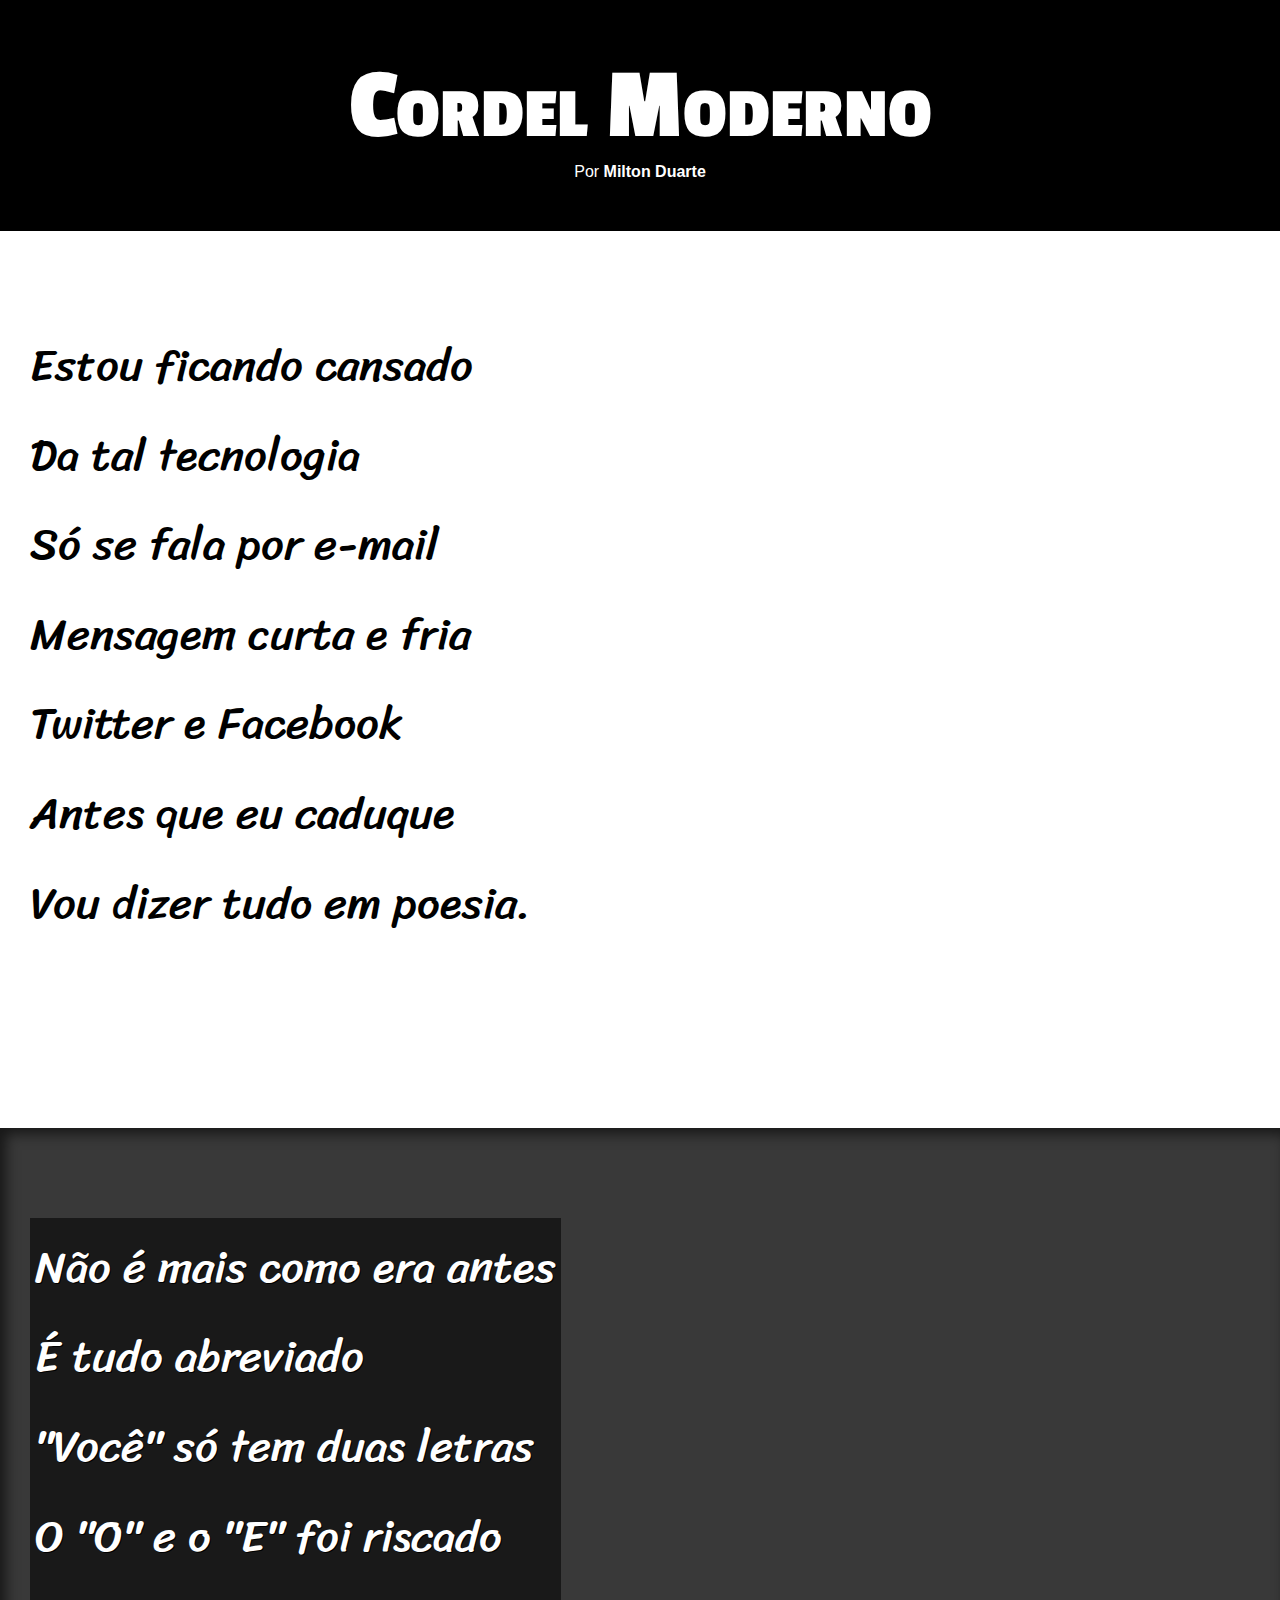
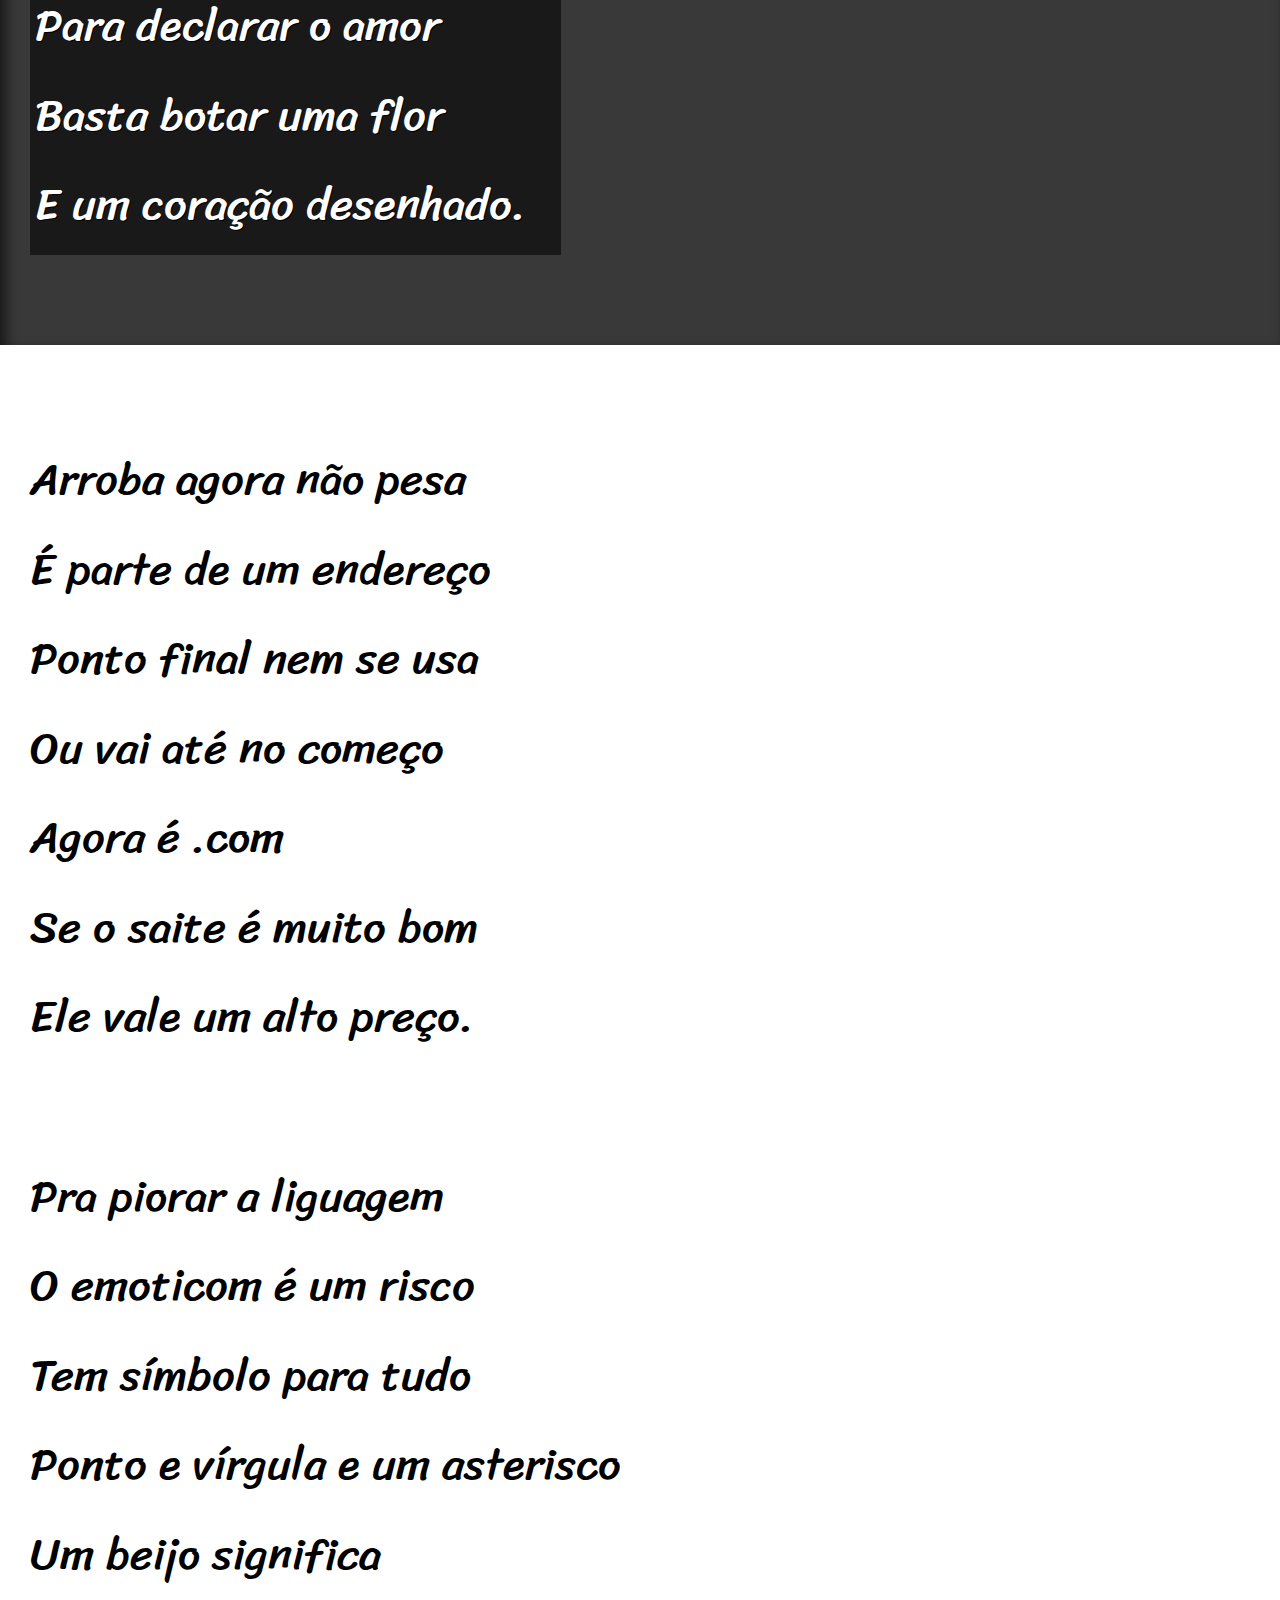
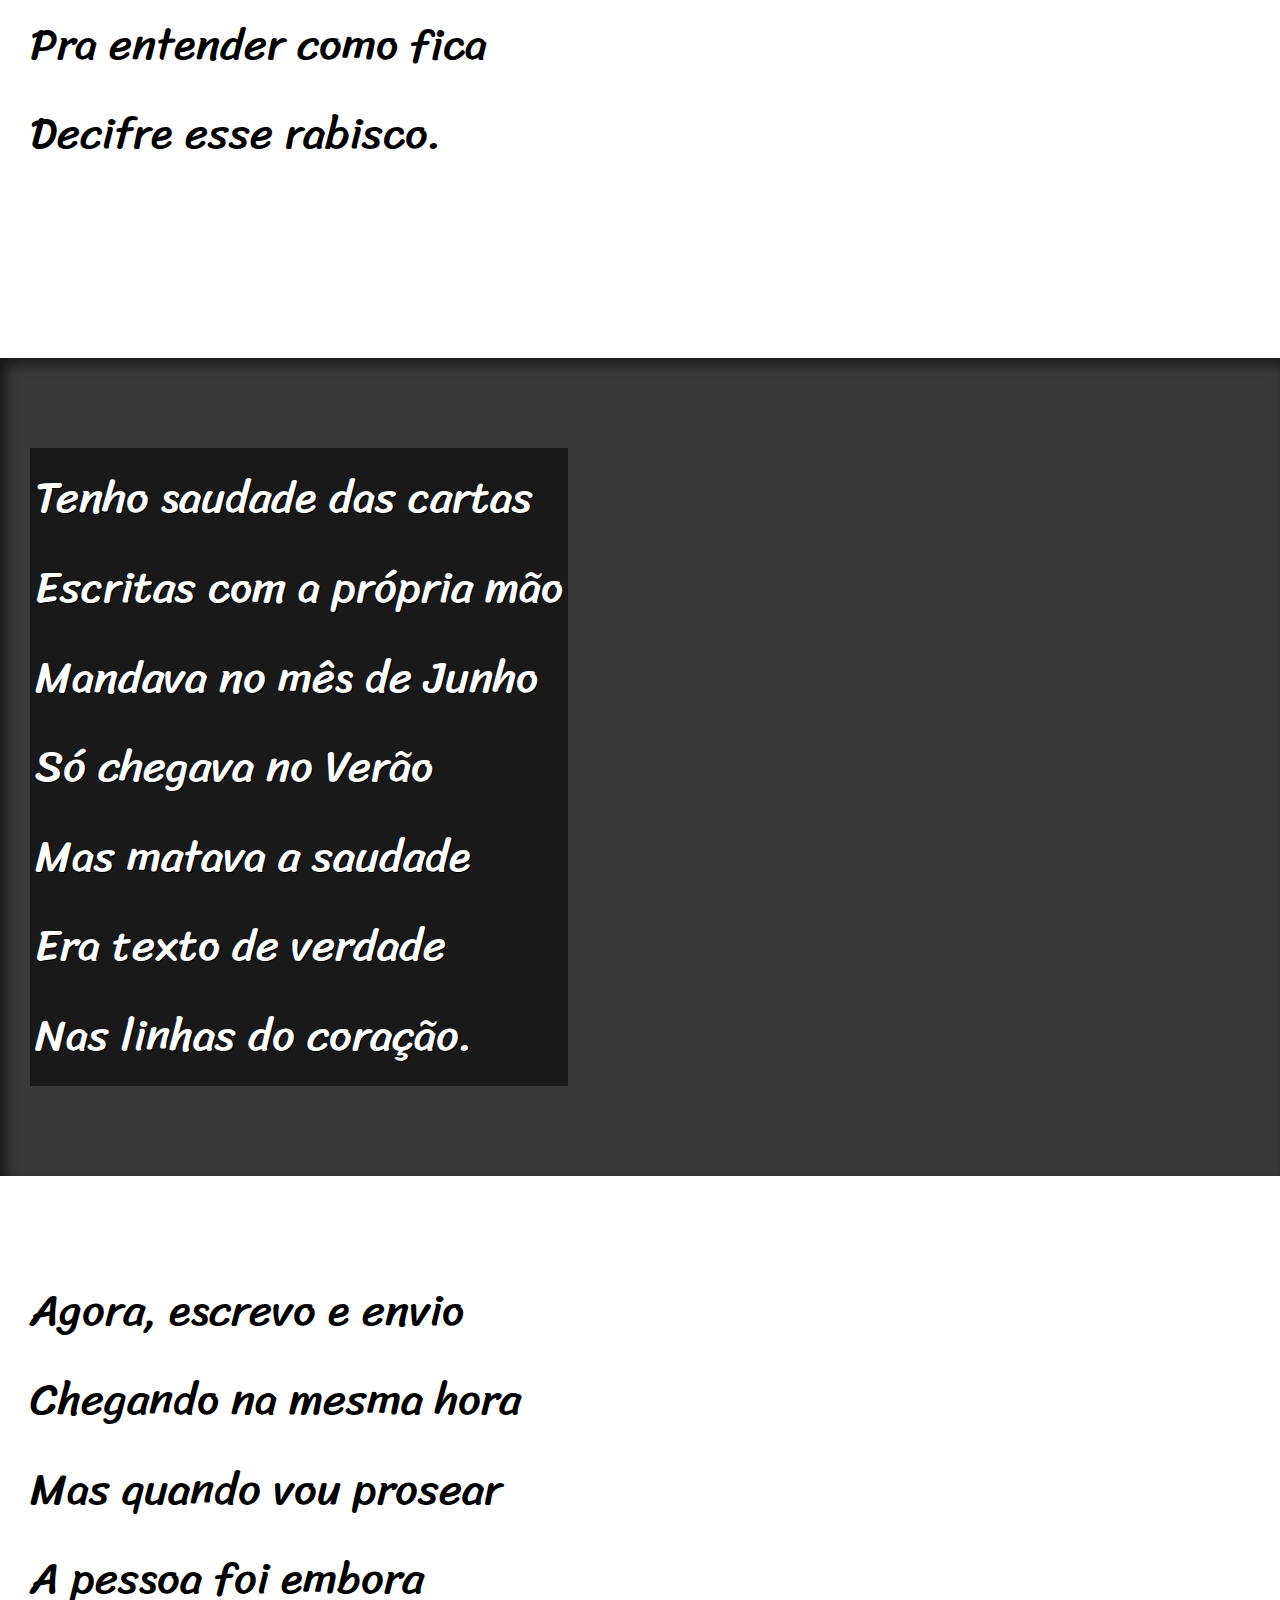
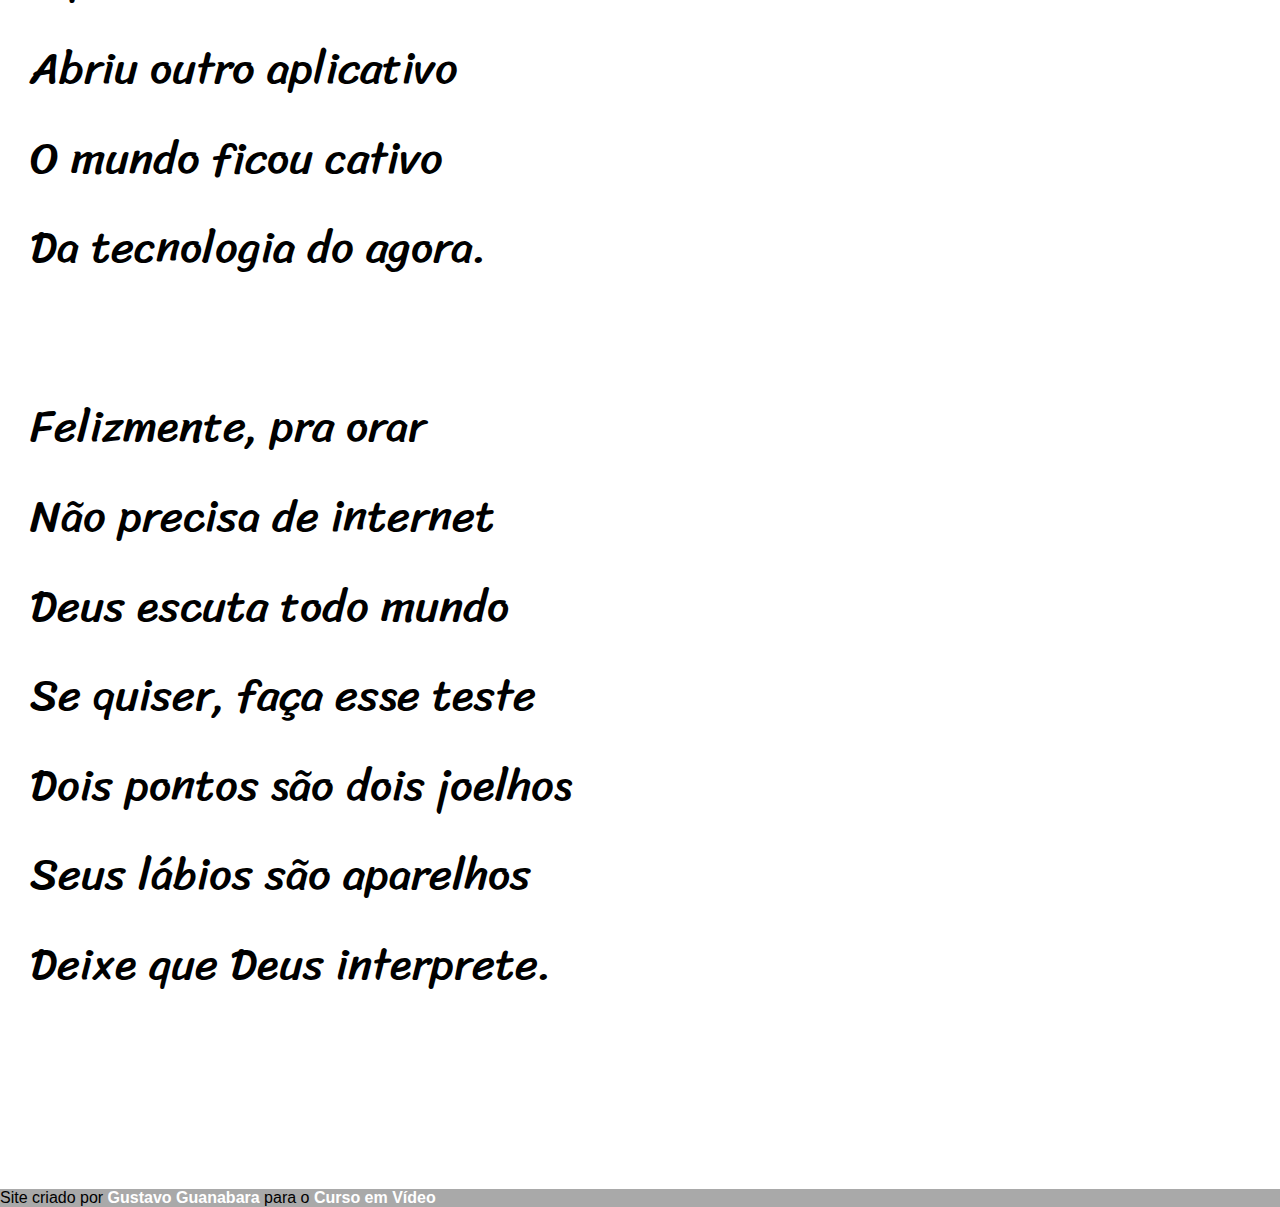
<file: desafio 12/index.html>
<!DOCTYPE html>
<html lang="pt-br">
<head>
    <meta charset="UTF-8">
    <meta http-equiv="X-UA-Compatible" content="IE=edge">
    <meta name="viewport" content="width=device-width, initial-scale=1.0">
    <title>Cordel Moderno</title>
    <link rel="stylesheet" href="estilo/style.css">
</head>
<body>
    <header>
        <h1>Cordel Moderno</h1>
        <p>
            Por <a href="https://www.recantodasletras.com.br/poesias/3186743" target="_blank">Milton Duarte</a>
        </p>
        
    </header>

    <section class="normal">
        <p>
            Estou ficando cansado <br>
            Da tal tecnologia  <br>
            Só se fala por e-mail  <br>
            Mensagem curta e fria  <br>
            Twitter e Facebook  <br>
            Antes que eu caduque  <br>
            Vou dizer tudo em poesia.
        </p>
    </section>

    

    <section class="imagem" id="img01">
        <p>
            Não é mais como era antes <br>
            É tudo abreviado <br>
            "Você" só tem duas letras <br>
            O "O" e o "E" foi riscado <br>
            Para declarar o amor <br>
            Basta botar uma flor <br>
            E um coração desenhado.
        </p>
    </section>


    <section class="normal">
        <p>
            Arroba agora não pesa <br>
            É parte de um endereço <br>
            Ponto final nem se usa <br>
            Ou vai até no começo <br>
            Agora é .com <br>
            Se o saite é muito bom <br>
            Ele vale um alto preço. <br>
        </p>
        <p>
            Pra piorar a liguagem <br>
            O emoticom é um risco <br>
            Tem símbolo para tudo <br>
            Ponto e vírgula e um asterisco <br>
            Um beijo significa <br>
            Pra entender como fica <br>
            Decifre esse rabisco.
        </p>
    </section>

   

    <section class="imagem" id="img02">
        <p>
            Tenho saudade das cartas <br>
            Escritas com a própria mão <br>
            Mandava no mês de Junho <br>
            Só chegava no Verão <br>
            Mas matava a saudade <br>
            Era texto de verdade <br>
            Nas linhas do coração.
        </p> 
    </section>

  

    <section class="normal">
        <p>
            Agora, escrevo e envio <br>
            Chegando na mesma hora <br>
            Mas quando vou prosear <br>
            A pessoa foi embora <br>
            Abriu outro aplicativo <br>
            O mundo ficou cativo <br>
            Da tecnologia do agora. <br>
        </p>
        <p>
            Felizmente, pra orar <br>
            Não precisa de internet <br>
            Deus escuta todo mundo <br>
            Se quiser, faça esse teste <br>
            Dois pontos são dois joelhos <br>
            Seus lábios são aparelhos <br>
            Deixe que Deus interprete.
        </p>
    </section>
    <footer>
        <p>Site criado por <a href="https://gustavoguanabara.github.io" target="_blank">Gustavo Guanabara</a> 
            para o <a href="https://www.cursoemvideo.com" target="_blank">Curso em Vídeo</a></p>
    </footer>
</body>
</html>
</file>
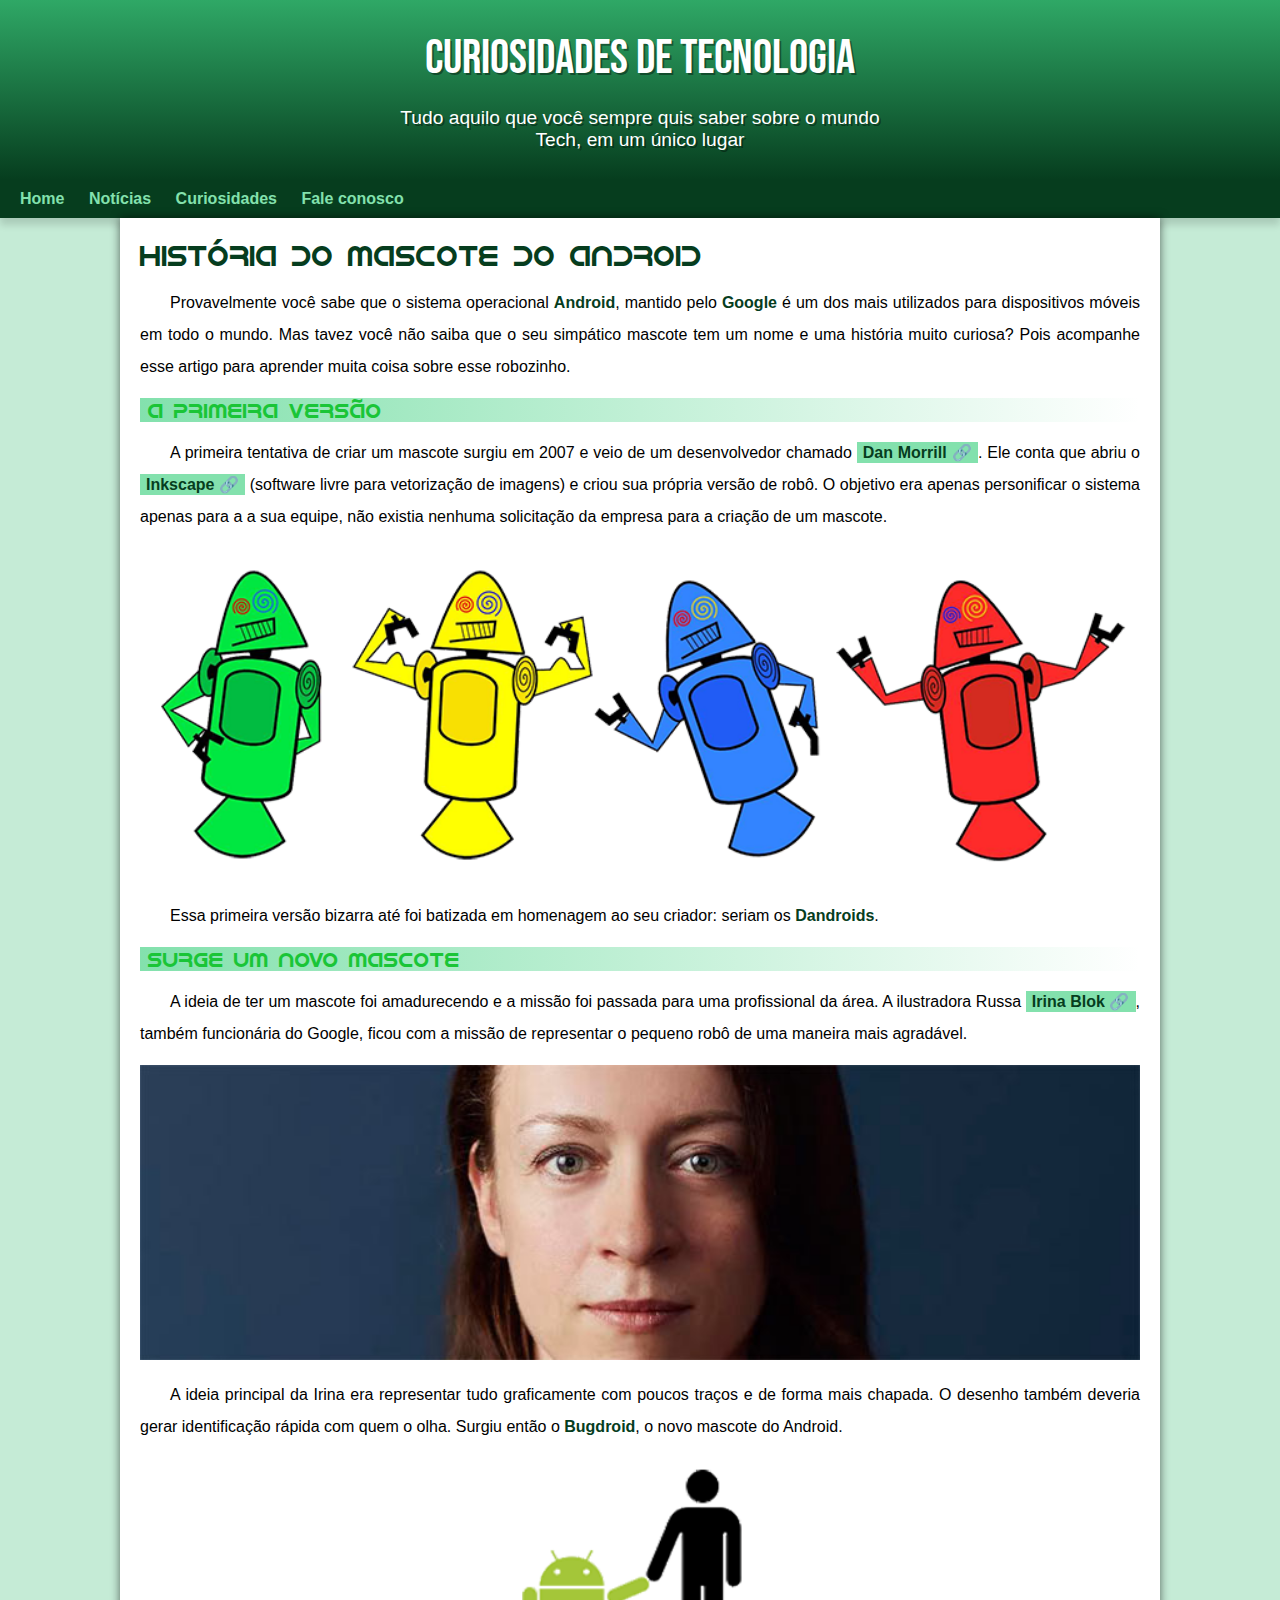
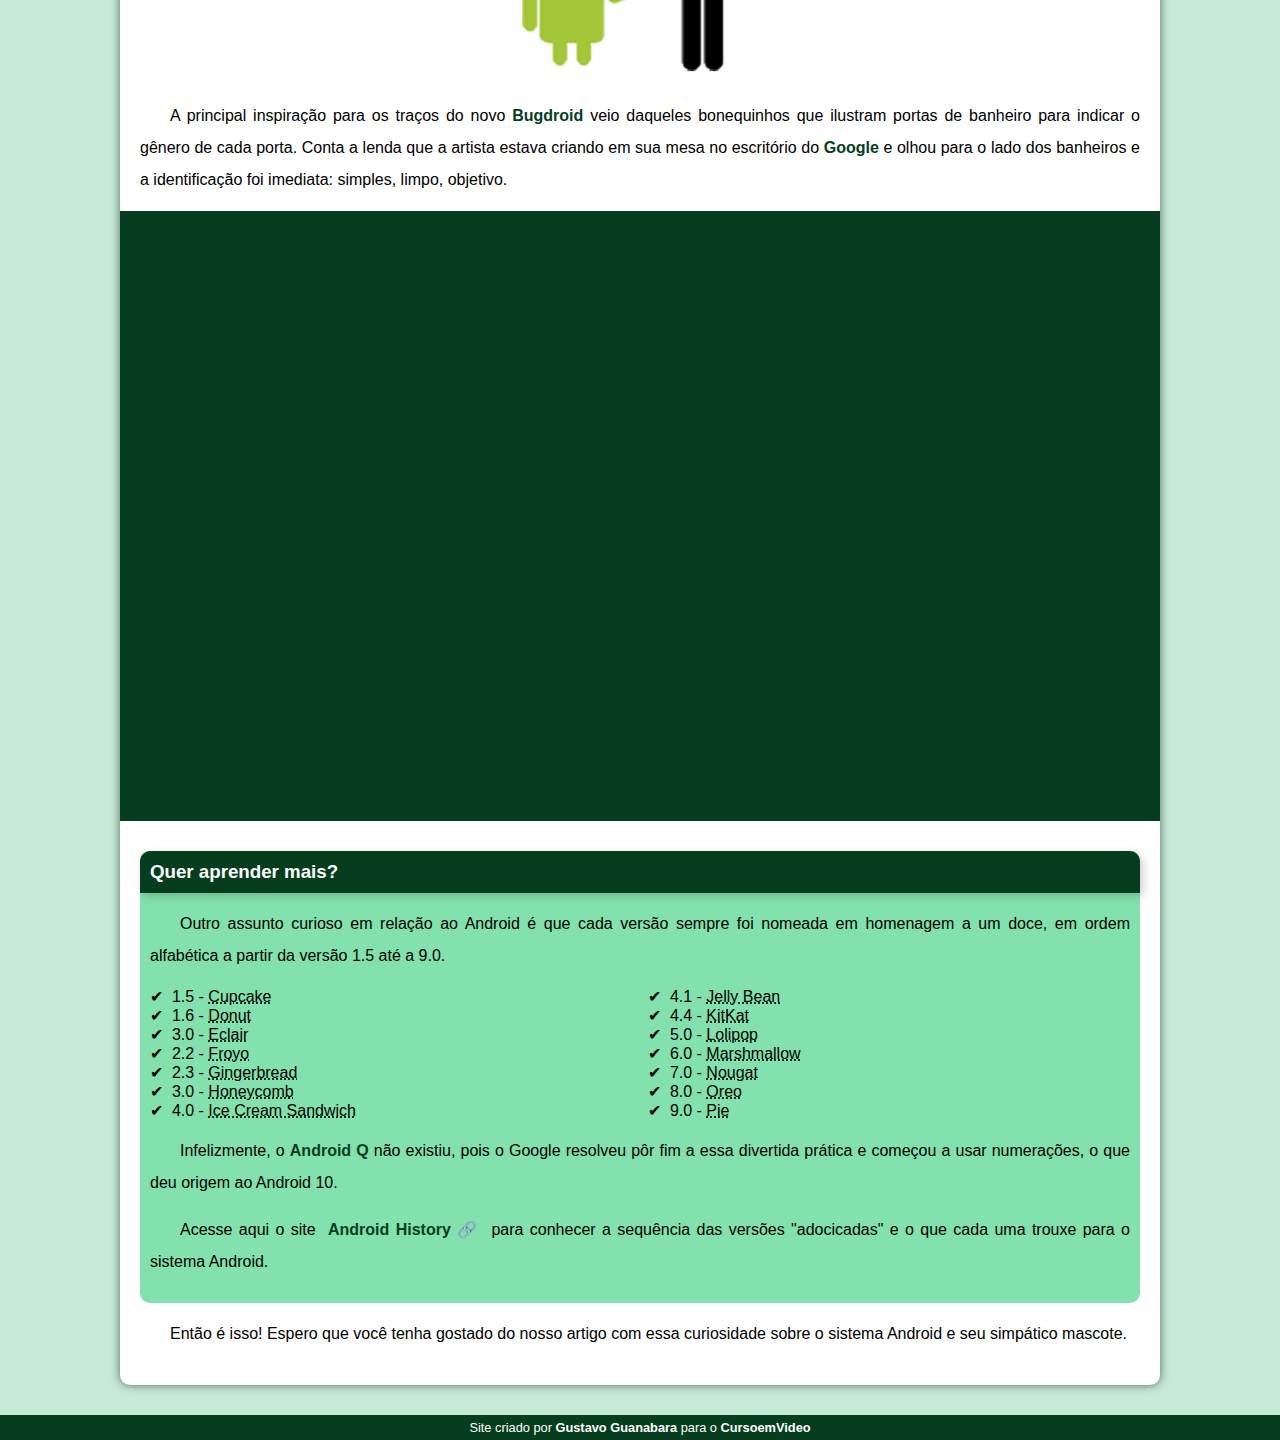
<file: android.html>
<!DOCTYPE html>
<html lang="pt-br">
<head>
    <meta charset="UTF-8">
    <meta http-equiv="X-UA-Compatible" content="IE=edge">
    <meta name="viewport" content="width=device-width, initial-scale=1.0">
    <title>Como surgiu o Mascote do Android</title>
    <link rel="shortcut icon" href="imagens/favicon.ico" type="image/x-icon">
    <link rel="stylesheet" href="estilo/style.css">
</head>
<body>

    <header>
        <h1>Curiosidades de Tecnologia</h1>
        <p>Tudo aquilo que você sempre quis saber sobre o mundo Tech, em um único lugar</p>
    </header>

    <nav>
        <a href="#">Home</a>
        <a href="#">Notícias</a>
        <a href="#">Curiosidades</a>
        <a href="#">Fale conosco</a>
    </nav>

    <main>
        <article>
            <h1>História do Mascote do Android</h1>

            <p>
                Provavelmente você sabe que o sistema operacional <strong>Android</strong>, mantido pelo <strong>Google</strong>
                é um dos mais utilizados para dispositivos móveis em todo o mundo. Mas tavez
                você não saiba que o seu simpático mascote tem um nome e uma história muito curiosa?
                Pois acompanhe esse artigo para aprender muita coisa sobre esse robozinho.
            </p>

            <h2>A primeira versão</h2>

            <p>
                A primeira tentativa de criar um mascote surgiu em 2007 e veio de um desenvolvedor
                chamado <a href="https://ausdroid.net/2013/01/04/dan-morrill-shows-us-the-android-mascots-that-could-have-been/" target="_blank" class= "externo">Dan Morrill</a>. 
                Ele conta que abriu o <a href="https://inkscape.org/pt-br/" target="_blank" class= "externo">Inkscape</a> (software livre para vetorização
                de imagens) e criou sua própria versão de robô. O objetivo era apenas personificar o
                sistema apenas para a a sua equipe, não existia nenhuma solicitação da empresa para a
                criação de um mascote.
            </p>

            <picture>
                <source media="(max-width: 670px )" srcset="imagens/dan-droids-pq.png">
                <img src="imagens/dan-droids.png" alt="Primeiro Mascote do Android">
            </picture>

            <p>Essa primeira versão bizarra até foi batizada em homenagem ao seu criador: seriam os <strong>Dandroids</strong>.</p>

            <h2>Surge um novo mascote</h2>

            <p>
                A ideia de ter um mascote foi amadurecendo e a missão foi passada para uma profissional
                da área. A ilustradora Russa <a href="https://www.irinablok.com/" target="_blank" class= "externo">Irina Blok</a>, também funcionária do Google, ficou com a missão
                de representar o pequeno robô de uma maneira mais agradável.
            </p>

            <picture>
                <source media="(max-width:670px )" srcset="imagens/irina-blok-pq.jpg">
                <img src="imagens/irina-blok.jpg" alt="Irina Blok criadora do Bugdroid">
            </picture>

            <p>
                A ideia principal da Irina era representar tudo graficamente com poucos traços e de forma
                mais chapada. O desenho também deveria gerar identificação rápida com quem o olha. Surgiu
                então o <strong>Bugdroid</strong>, o novo mascote do Android.
            </p>

            <img src="imagens/bugdroid.png" class= "pequena" alt="Bugdroid">

            <p>
                A principal inspiração para os traços do novo <strong>Bugdroid</strong> veio daqueles bonequinhos que
                ilustram portas de banheiro para indicar o gênero de cada porta. Conta a lenda que a
                artista estava criando em sua mesa no escritório do <strong>Google</strong> e olhou para o lado dos banheiros
                e a identificação foi imediata: simples, limpo, objetivo.
            </p>

            <div class="video">
                <iframe width="560" height="315" src="https://www.youtube.com/embed/l2UDgpLz20M" title="YouTube video player"
                frameborder="0" allow="accelerometer; autoplay; clipboard-write; encrypted-media; gyroscope;
                picture-in-picture; web-share" allowfullscreen></iframe>
            </div>
            
            <aside>
                <h3>Quer aprender mais?</h3>
                <p>
                    Outro assunto curioso em relação ao Android é que cada versão sempre foi nomeada em
                    homenagem a um doce, em ordem alfabética a partir da versão 1.5 até a 9.0.
                </p>
                <ul>
                    <li>1.5 - <abbr title="Bolo de Copo">Cupcake</abbr></li>
                    <li>1.6 - <abbr title="Rosquinha">Donut</abbr></li>
                    <li>3.0 - <abbr title="Bomba">Eclair</abbr></li>
                    <li>2.2 - <abbr title="Iogurte Congelado">Froyo</abbr></li>
                    <li>2.3 - <abbr title="Biscoito de Gengibre">Gingerbread</abbr></li>
                    <li>3.0 - <abbr title="Favo de Mel">Honeycomb</abbr></li>
                    <li>4.0 - <abbr title="Sanduíche de Sorvete">Ice Cream Sandwich</abbr></li>
                    <li>4.1 - <abbr title="Jujuba">Jelly Bean</abbr></li>
                    <li>4.4 - <abbr title="Kitkat">KitKat</abbr></li>
                    <li>5.0 - <abbr title="Pirulito">Lolipop</abbr></li>
                    <li>6.0 - <abbr title="Marshmallow">Marshmallow</abbr></li>
                    <li>7.0 - <abbr title="Torrone">Nougat</abbr></li>
                    <li>8.0 - <abbr title="Oreo">Oreo</abbr></li>
                    <li>9.0 - <abbr title="Torta">Pie</abbr></li>
                </ul>
                <p>
                    Infelizmente, o <strong>Android Q</strong> não existiu, pois o Google resolveu pôr fim a essa divertida
                    prática e começou a usar numerações, o que deu origem ao Android 10.
                </p>
                <p>
                    Acesse aqui o site <a href="https://www.android.com/intl/pt-BR_br/history/" target="_blank" class= "externo">Android History</a> para conhecer a sequência das versões "adocicadas"
                    e o que cada uma trouxe para o sistema Android.
                </p>
            </aside>

            <p>
                Então é isso! Espero que você tenha gostado do nosso artigo com essa curiosidade sobre o
                sistema Android e seu simpático mascote.
            </p>
        </article>
    </main>
    <footer>
        <p>Site criado por <a href="https://gustavoguanabara.github.io/" target="_blank">Gustavo Guanabara</a> para o <a href="https://www.youtube.com/channel/UCrWvhVmt0Qac3HgsjQK62FQ" target="_blank">CursoemVideo</a></p>
    </footer>
</body>
</html>
</file>
<file: desafio 12/estilo/style.css>
@charset "UTF-8";

@import url('https://fonts.googleapis.com/css2?family=Passion+One&display=swap');
@import url('https://fonts.googleapis.com/css2?family=Sriracha&display=swap');

:root {
    --font1: Verdana, Geneva, Tahoma, sans-serif;
    --font2: 'Passion One', cursive;
    --font3: 'Sriracha', cursive
}

* {
    margin: 0px;
    padding: 0px;
}
html, body {
    min-height: 100vh;
    background-color: darkgray;
    font-family: var(--font1);
    font-size: 1em;
}

header {
    background-color: black;
    color: white;
    text-align: center;
    
}

header > h1 {
    padding-top: 50px;
    font-variant: small-caps;
    font-family: var(--font2);
    font-size: 8vw;
}

header > p {
    padding-bottom: 50px;
}
header a, footer a {
    color: white;
    text-decoration: none;
    font-weight: bolder;
}

header a:hover, footer a:hover {
    text-decoration: underline;
}

section {
    padding-top: 10vh;
    padding-bottom: 10vh;
    line-height: 2em;
    padding-left: 30px;
    font-family: var(--font3);
    font-size: 3.5vw;
}

section > p {
    padding-bottom: 2em;
}

section.normal {
    background-color: white;
    color: black;
}

section.imagem {
    background-color: rgb(57, 57, 57);
    color: white;
    box-shadow: inset 6px 6px 13px 0px rgba(0, 0, 0, 0.594);
    background-size: cover;
    background-attachment: fixed;
}

section.imagem > p {
    display: inline-block;
    padding: 5px;
    background-color: rgba(0, 0, 0, 0.553);
    text-shadow: 1px 1px 0px black;
}

section#img01 {
    background-image: url("../imagens/background001.jpg");
    background-position: right center;
    
}

section#img02 {
    background-image: url("../imagens/background002.jpg");
    background-position: right center;

footer {
    background-color: black;
    color: white;
    text-align: center;
    padding: 10px;
}
</file>
<file: estilo/style.css>
@charset "UTF8";
@import url('https://fonts.googleapis.com/css2?family=Bebas+Neue&display=swap');
@font-face {
    font-family: 'Android';
    src: url("../fontes/idroid.otf"); format("opentype");
    font-weight: normal;
}

:root {
    --cor0: #c5ebd6;
    --cor1: #83e1ad;
    --cor2: #3ddc84;
    --cor3: #2fa866;
    --cor4: #1ac537;
    --cor5: #063d1e;

    --fonte-padrao: arial, verdana, helvetica, sans-serif;
    --fonte-destaque: 'Bebas Neue', cursive;
    --fonte-android: "Android", cursive;
}

*{
    margin: 0px;
    padding: 0px;
}

body {
    background-color: var(--cor0);
    font-family: var(--fonte-padrao);
}

a.externo::after {
    content: "\00A0\1F517";
}
header {
    background-image: linear-gradient(to bottom, var(--cor3), var(--cor5));
    min-height: 150px;
    text-align: center;
    padding-top: 30px;
}
header > h1 {
    color: white;
    font-family: var(--fonte-destaque);
    margin-bottom: 20px;
    font-size: 3em;
    text-shadow: 2px 2px 0px rgba(0, 0, 0, 0.376);
    font-weight: normal;
   
}
header > p {
    color: white;
    font-family: var(--fonte-padrao);
    font-size: 1.2em;
    max-width: 500px;
    margin: auto;
    margin-bottom: 20px;
    padding-left: 10px;
    padding-right: 10px;
    text-shadow: 2px 2px 0px rgba(0, 0, 0, 0.376);
}

nav {
background-color: var(--cor5);
padding: 10px;
box-shadow: 0px 7px 7px rgba(0, 0, 0, 0.134);
}

nav > a {
    color: var(--cor1);
    padding: 10px;
    text-decoration: none;
    font-weight: bold;
    border-radius: 5px;
    transition-duration: 0.5s;
}

nav > a:hover {
    background-color: var(--cor3);
    color: var(--cor5);
}

main {
    min-width: 300px;
    max-width: 1000px;
    margin: auto;
    padding: 20px;
    margin-bottom: 30px;
    background-color: white;
    box-shadow: 0px 0px 10px rgba(0, 0, 0, 0.576);
    border-bottom-left-radius: 10px;
    border-bottom-right-radius: 10px;
}

main a {
    text-decoration: none;
    font-weight: bold;
    color: #063d1e;
    background-color: var(--cor1);
    padding: 2px 6px;
}

main a:hover {
    text-decoration: underline;
    color: var(--cor4);
}
main img {
    width: 100%;
}
main img.pequena {
    max-width: 350px;
    display: block;
    margin: auto;
}

main h1 {
    color: var(--cor5);
    font-family: var(--fonte-android);
    font-weight: normal;
    font-size: 1.8em;
}

main h2 {
    font-family: var(--fonte-android);
    color: var(--cor4);
    font-size: 1.3em;
    background-image: linear-gradient(to right, var(--cor1), transparent);
    text-indent: 8px;
    font-weight: normal;
}

main p {
    margin: 15px 0px;
    text-align: justify;
    text-indent: 30px;
    line-height: 2em;
    font-size: 1em;
}

main strong {
    color: var(--cor5);
    font-weight: bold;
}
div.video {
    background-color: #063d1e;
    margin: 0px -20px 30px -20px;
    padding: 20px;
    padding-bottom: 59%;
    position: relative;
}

div.video > iframe {
    position: absolute;
    top: 5%;
    left: 5%;
    width: 90%;
    height: 90%;
}

aside {
    background-color: #83e1ad;
    padding: 10px;
    border-radius: 10px;
}

aside > h3 {
    background-color: #063d1e;
    color: white;
    padding: 10px;
    margin: -10px -10px 0px -10px;
    border-radius: 10px 10px 0px 0px;
    box-shadow: 3px 3px 8px rgba(0, 0, 0, 0.195);
}
aside > ul {
    list-style-type: "\2714\00A0\00A0";
    list-style-position: inside;
    columns: 2;
}

footer {
    background-color: var(--cor5);
    color: white;
    text-align: center;
    font-size: 0.8em;
    padding: 5px;
}

footer a {
    color: white;
    font-weight: bold;
    text-decoration: none;
}

footer a:hover {
    text-decoration: underline;
    color: #83e1ad;
}
</file>
